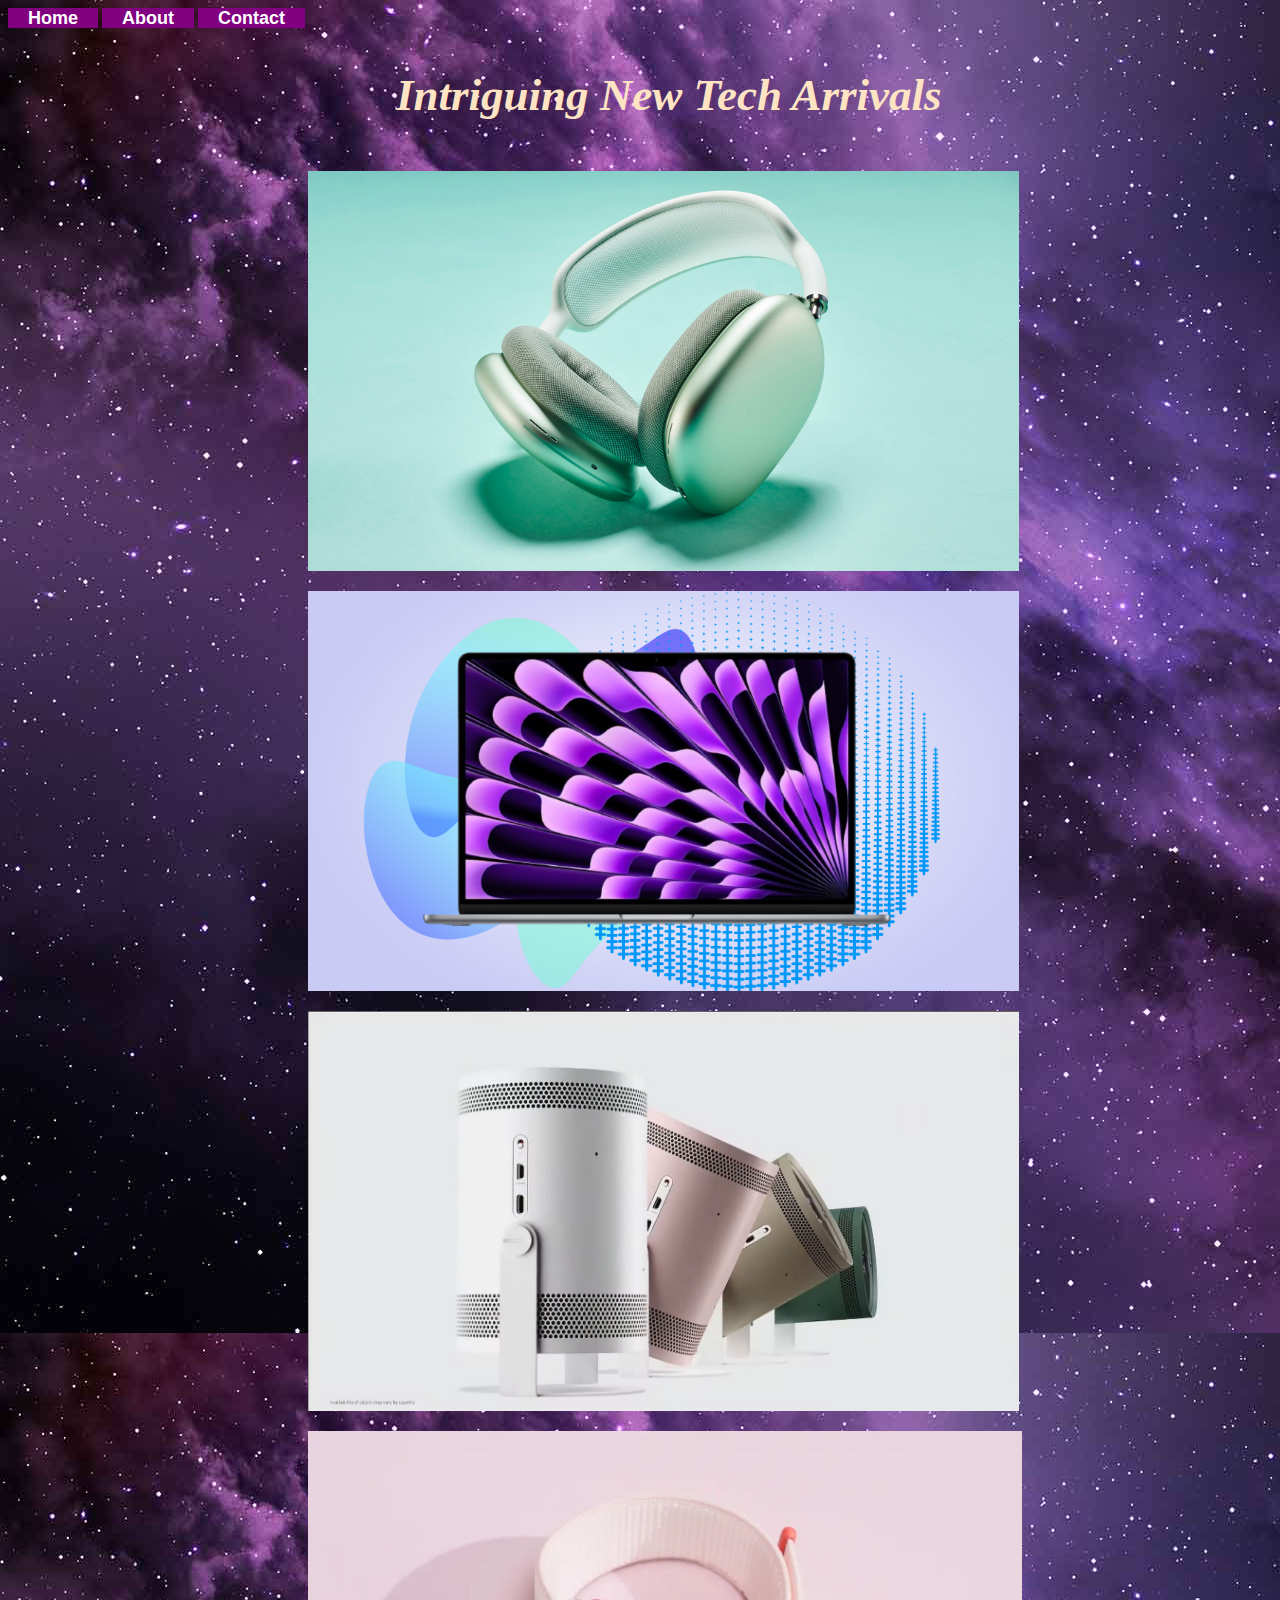
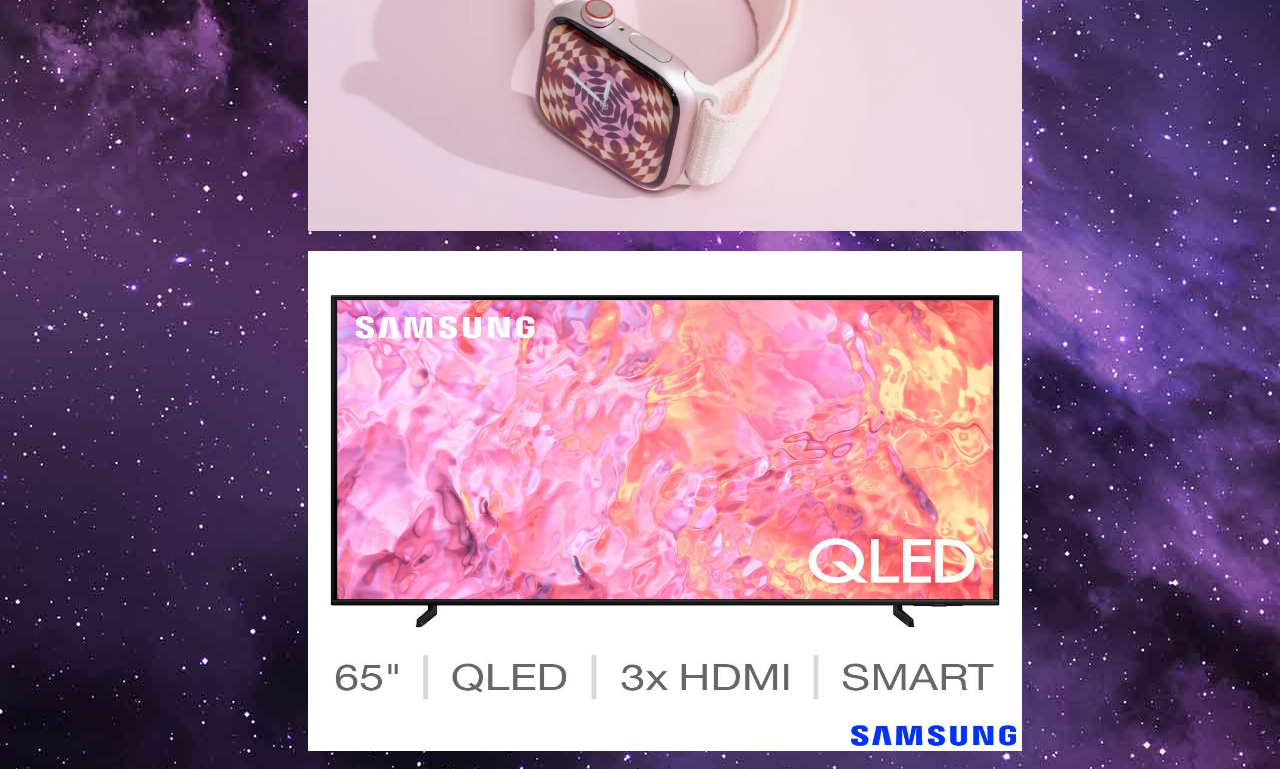
<file: index.html>
<html Doctype!>
<html>
<body style="background-image:url(background.jpg);">
</body>
</html>


  <head>
    <link rel="stylesheet"href="style.css">
  </head>
  <body>
    
    <div id="menu">
        <body>
        <a href="index.html">Home</a>
        <a href="about.html">About</a>
        <a href="contact.html">Contact</a>
      <mark> <h1>Intriguing New Tech Arrivals</h1> </mark> 
    </body>
     </div>
     
    <div class="gallery">
      <a href="airpods.html"><div><img src="airpods1.jpg" height="400"/></a></div>
      <a href="macbook.html"><div><img src="macbook1.jpg" height="400"/></a></div>
      <a href="projector.html"><div><img src="projector1.jpg" height="400"/></a></div>
      <a href="smartwatch.html"><div><img src="smartwatch1.jpg" height="400" width="714"/></a></div>
      <a href="tv.html"><div><img src="tv1.jpg" height="500" width="714"/></a></div>

    </div>
  </body>

</html>
</file>
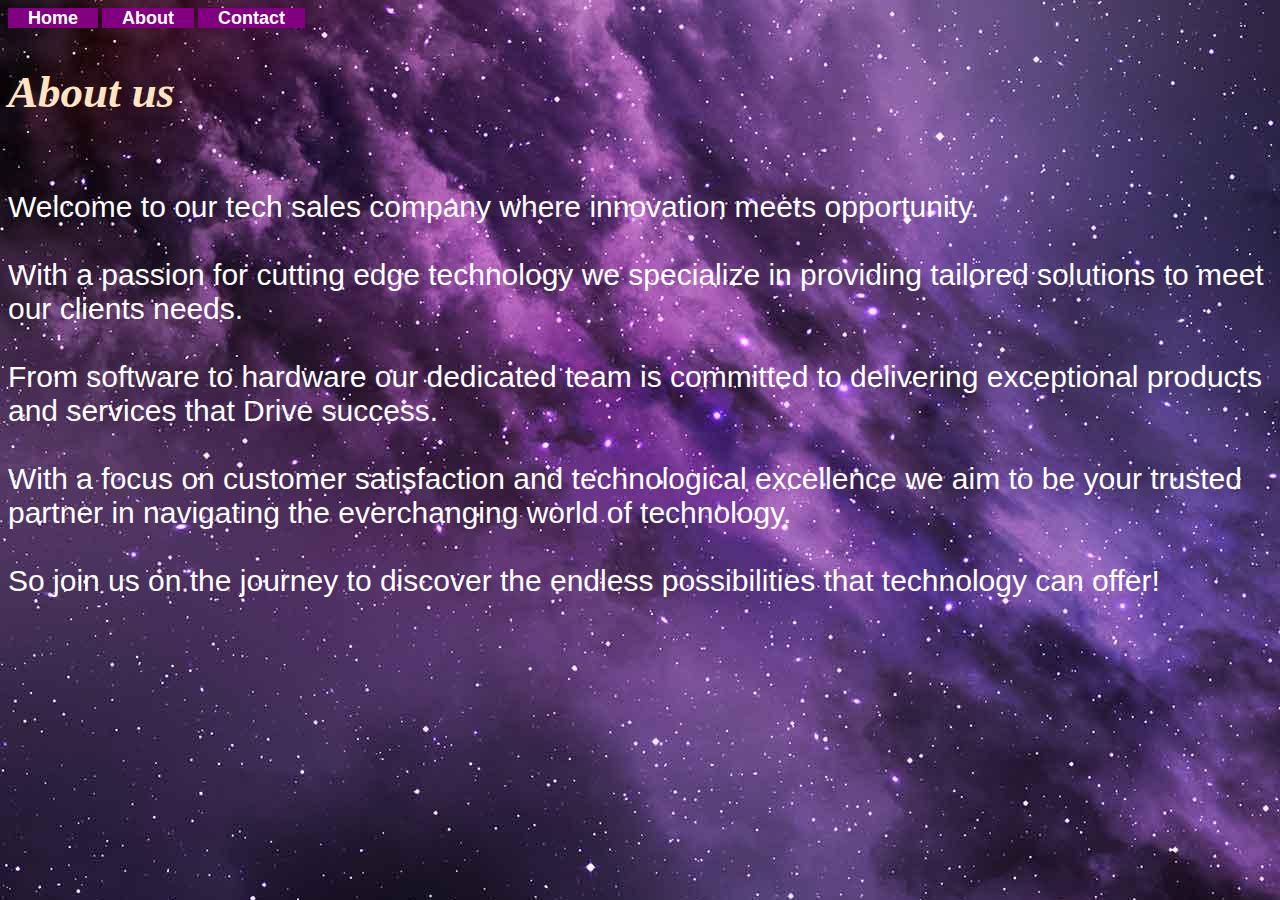
<file: about.html>
<html Doctype!>
    <html>
<body style="background-image:url(background.jpg);">
</body>
 </html>
   <head>
<link rel="stylesheet"href="style.css">
   </head>
   <body>
      <div id="menu">
         <a href="index.html">Home</a>
         <a href="about.html">About</a>
         <a href="contact.html">Contact</a>
 
<h2>About us</h2>

<p>       
<br>Welcome to our tech sales company where innovation meets opportunity.</br>
<br>With a passion for cutting edge technology we specialize in providing tailored solutions to meet our clients needs.</br>
<br>From software to hardware our dedicated team is committed to delivering exceptional products and services that Drive success.</br>
<br>With a focus on customer satisfaction and technological excellence we aim to be your trusted partner in navigating the everchanging world of technology.</br> 

<br>So join us on the journey to discover the endless possibilities that technology can offer!</br>




</p>
 </div>
</file>
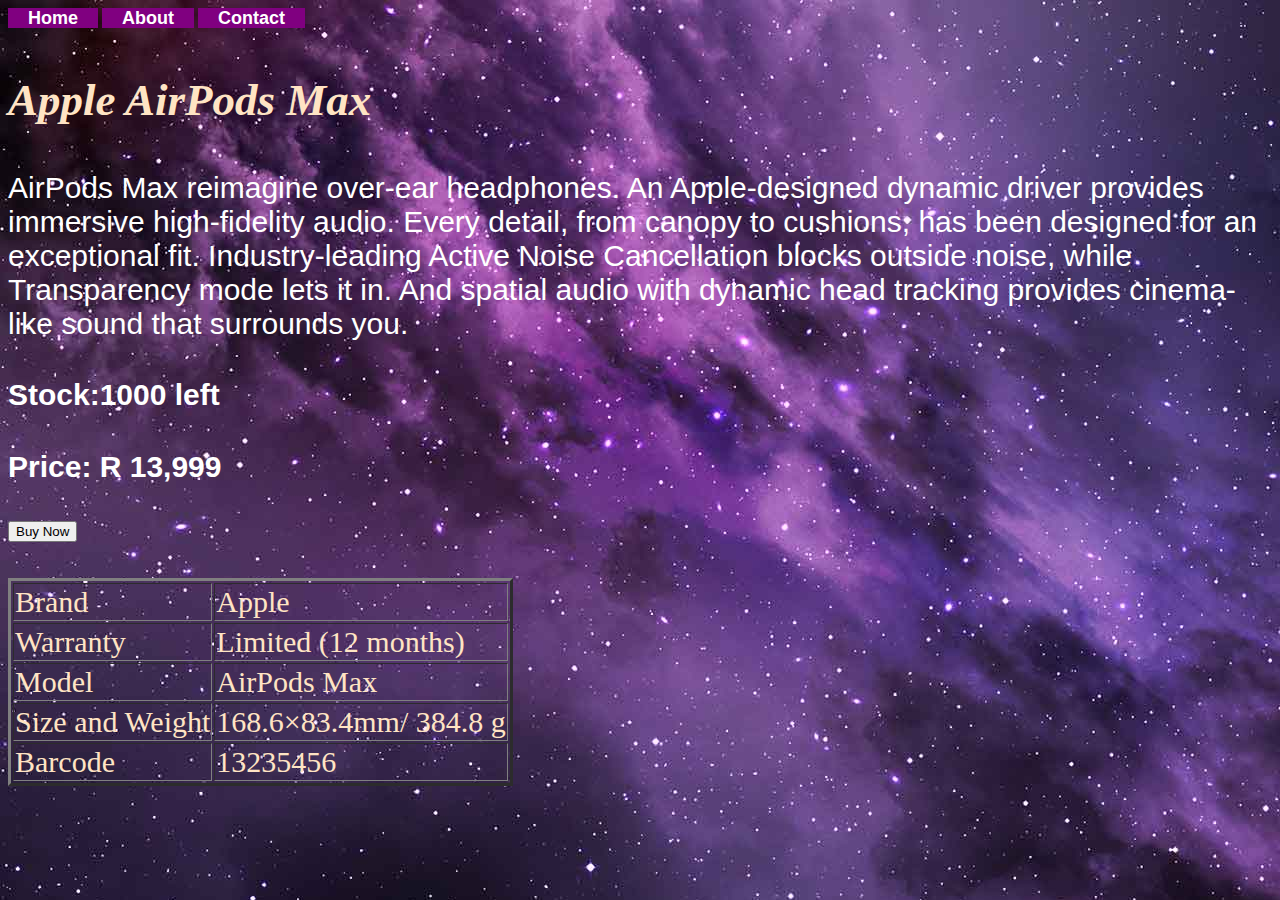
<file: airpods.html>
<html Doctype!>
    <html>
        <body style="background-image:url(background.jpg);">
        </body>
   </html>
 <head>
<link rel="stylesheet"href="style.css">
</head>
<body>
      <div id="menu">
         <a href="index.html">Home</a>
         <a href="about.html">About</a>
         <a href="contact.html">Contact</a>
      </div>
</body>
<h3>Apple AirPods Max</h3>

<p>AirPods Max reimagine over-ear headphones.
    An Apple-designed dynamic driver provides immersive high-fidelity audio.
    Every detail, from canopy to cushions, has been designed for an exceptional fit.
     Industry-leading Active Noise Cancellation blocks outside noise, while Transparency mode lets it in. 
    And spatial audio with dynamic head tracking provides cinema-like sound that surrounds you.</p>

<h2><p>Stock:1000 left</p></h2>
<h2><p>Price: R 13,999 </p></h2>
<button id="buy-button">Buy Now</button></br>
<br>
<br>

  

    <table border="3">
      <tr>
        <td>Brand</td>
        <td>Apple</td>
      <tr>
        <td>Warranty</td>
        <td>Limited (12 months)</td>
      </tr>
      <tr>
        <td>Model</td>
        <td>AirPods Max</td>
      </tr>
      <tr>
        <td>Size and Weight</td>
        <td> 168.6×83.4mm/ 384.8 g</td>
      </tr>
      <tr>
        <td>Barcode</td>
        <td>13235456</td>
      </tr>
    </table>
</file>
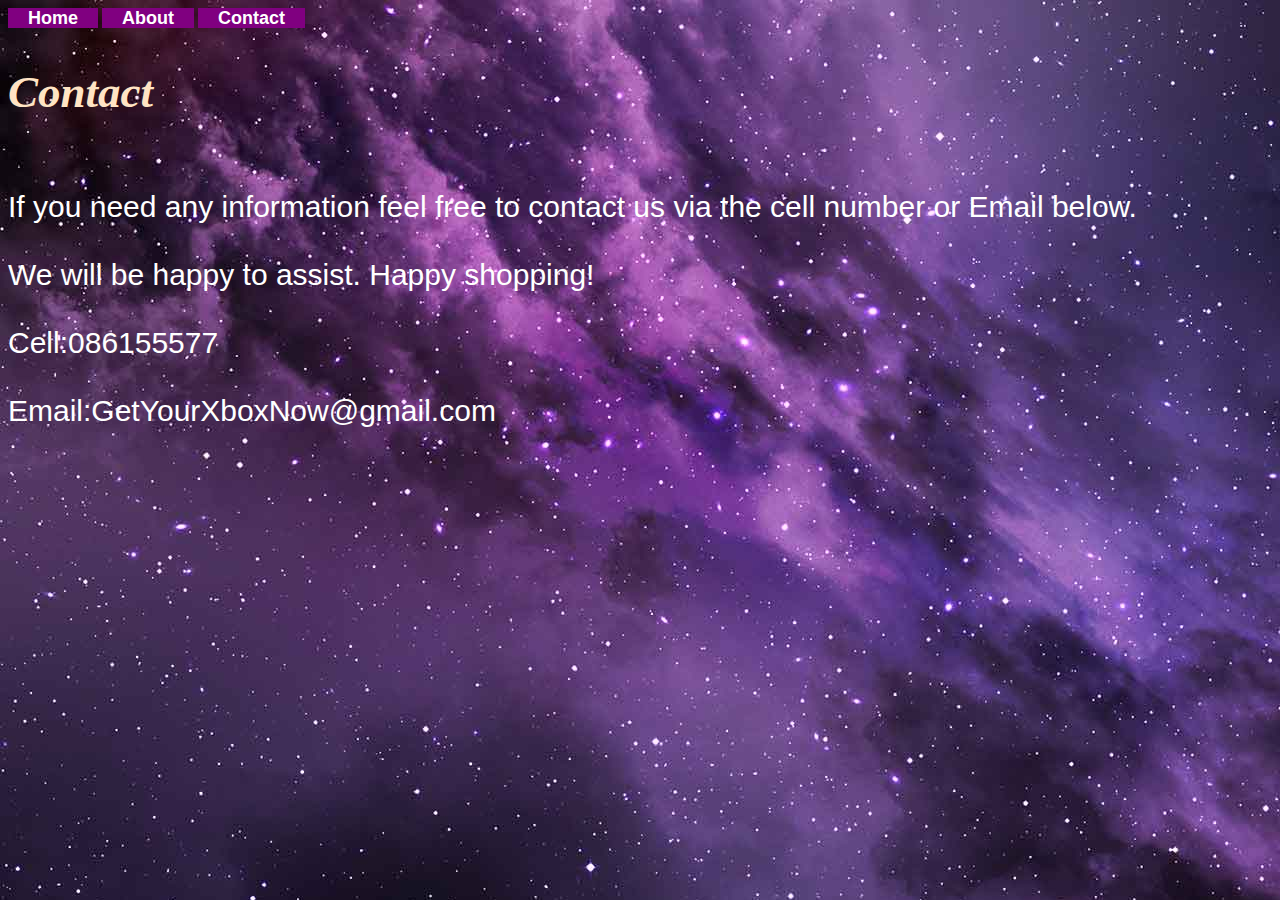
<file: contact.html>
<html Doctype!>
    <html>
<body style="background-image:url(background.jpg);">
</body>
 </html>
   <head>
<link rel="stylesheet"href="style.css">
   </head>
   <body>
      <div id="menu">
         <a href="index.html">Home</a>
         <a href="about.html">About</a>
         <a href="contact.html">Contact</a>
 
<h2>Contact</h2>

<p>

<br>If you need any information feel free to contact us via the cell number or Email below.</br>
<br>We will be happy to assist. Happy shopping!</br>
    <br>Cell:086155577</br>

    <br>Email:GetYourXboxNow@gmail.com <br>
</p>



</div>
</file>
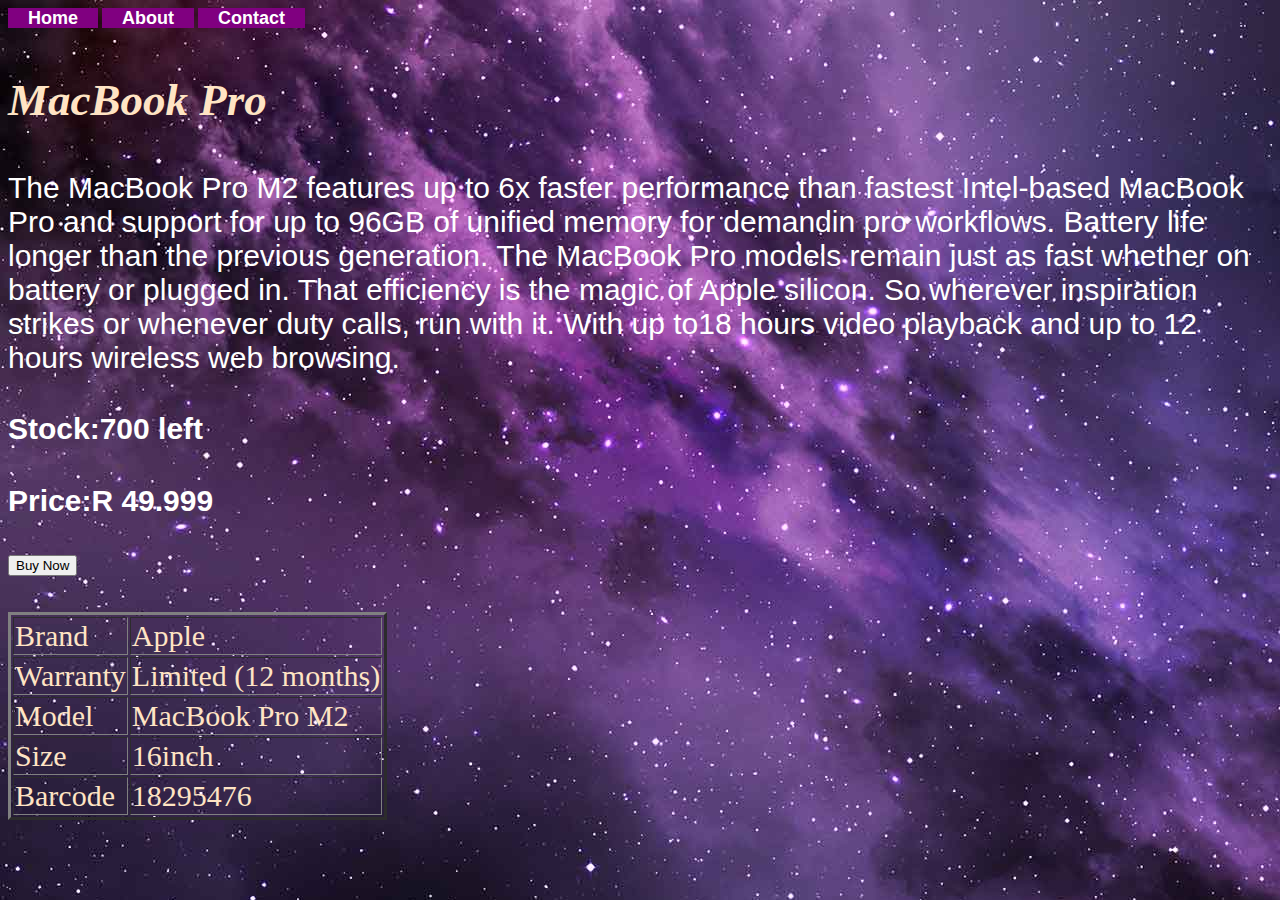
<file: macbook.html>
<html Doctype!>
    <html>
        <body style="background-image:url(background.jpg);">
        </body>
   </html>
 <head>
<link rel="stylesheet"href="style.css">
</head>
<body>
      <div id="menu">
         <a href="index.html">Home</a>
         <a href="about.html">About</a>
         <a href="contact.html">Contact</a>
      </div>
</body>
<h3>MacBook Pro</h3>

<p>The MacBook Pro M2 features up to 6x faster performance than fastest Intel-based MacBook Pro
 and support for up to 96GB of unified memory for demandin
pro workflows.
Battery life longer than the previous generation.
 The MacBook Pro models remain just as fast whether on battery or plugged in.
That efficiency is the magic of Apple silicon.
So wherever inspiration strikes or whenever duty calls, run with it.
 With up to18 hours video playback and up to 12 hours wireless web browsing.

</p>

<h2><p>Stock:700 left</p></h2>
<h2><p>Price:R 49.999 </p></h2>
<button id="buy-button">Buy Now</button></br>
<br>
<br>

  

    <table border="3">
      <tr>
        <td>Brand</td>
        <td>Apple</td>
      <tr>
        <td>Warranty</td>
        <td>Limited (12 months)</td>
      </tr>
      <tr>
        <td>Model</td>
        <td>MacBook Pro M2</td>
      </tr>
      <tr>
        <td>Size </td>
        <td> 16inch </td>
      </tr>
      <tr>
        <td>Barcode</td>
        <td>18295476</td>
      </tr>
    </table>
</file>
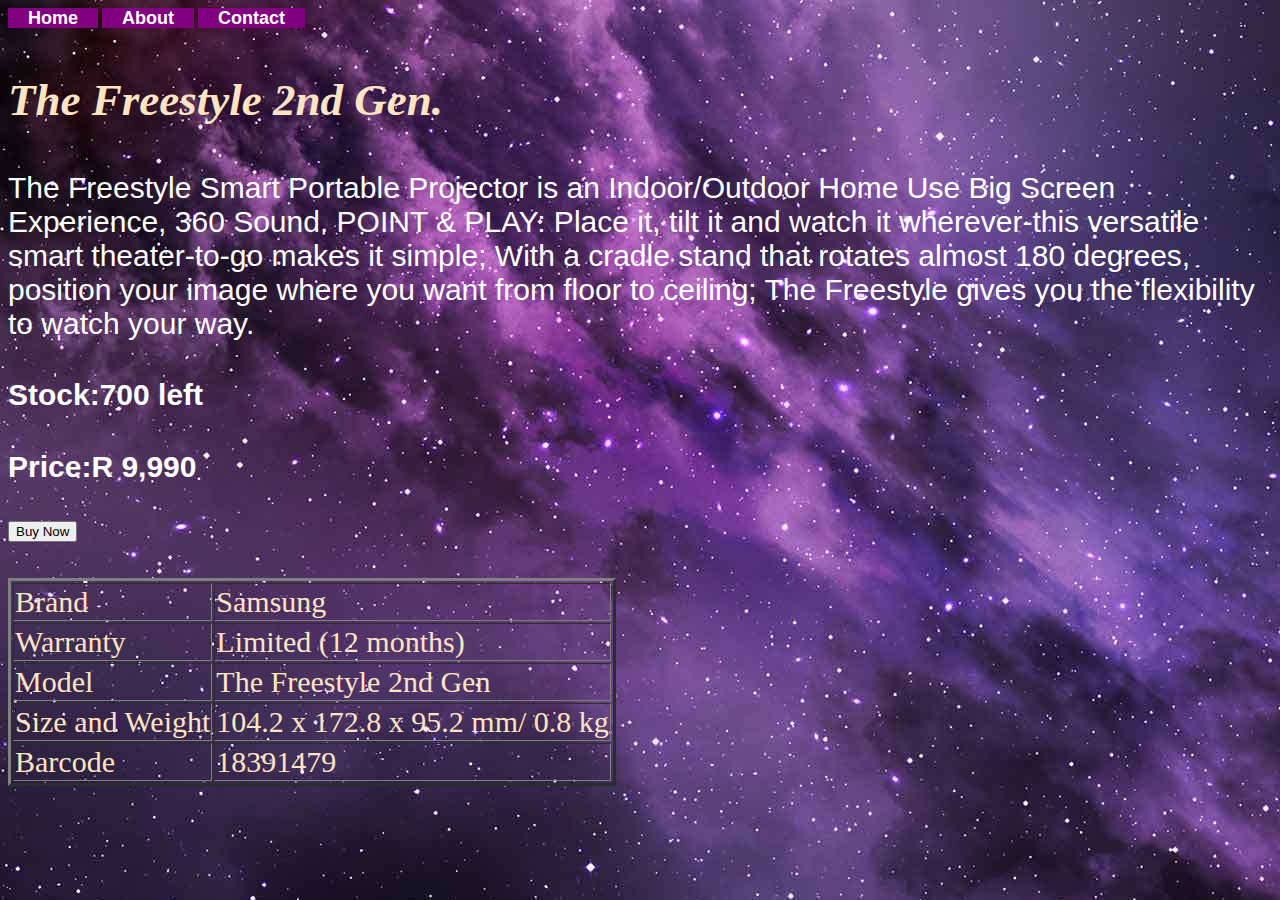
<file: projector.html>
<html Doctype!>
    <html>
        <body style="background-image:url(background.jpg);">
        </body>
   </html>
 <head>
<link rel="stylesheet"href="style.css">
</head>
<body>
      <div id="menu">
         <a href="index.html">Home</a>
         <a href="about.html">About</a>
         <a href="contact.html">Contact</a>
      </div>
</body>
<h3>The Freestyle 2nd Gen.</h3>

<p> The Freestyle Smart Portable Projector is an Indoor/Outdoor Home Use Big Screen Experience, 360 Sound.
     POINT & PLAY: Place it, tilt it and watch it wherever-this versatile smart theater-to-go makes it simple; 
     With a cradle stand that rotates almost 180 degrees, position your image where you want from floor to ceiling;
     The Freestyle gives you the flexibility to watch your way.
</p>

<h2><p>Stock:700 left</p></h2>
<h2><p>Price:R 9,990 </p></h2>
<button id="buy-button">Buy Now</button></br>
<br>
<br>

  

    <table border="3">
      <tr>
        <td>Brand</td>
        <td>Samsung</td>
      <tr>
        <td>Warranty</td>
        <td>Limited (12 months)</td>
      </tr>
      <tr>
        <td>Model</td>
        <td>The Freestyle 2nd Gen</td>
      </tr>
      <tr>
        <td>Size and Weight</td>
        <td>104.2 x 172.8 x 95.2 mm/ 0.8 kg </td>
      </tr>
      <tr>
        <td>Barcode</td>
        <td>18391479</td>
      </tr>
    </table>
</file>
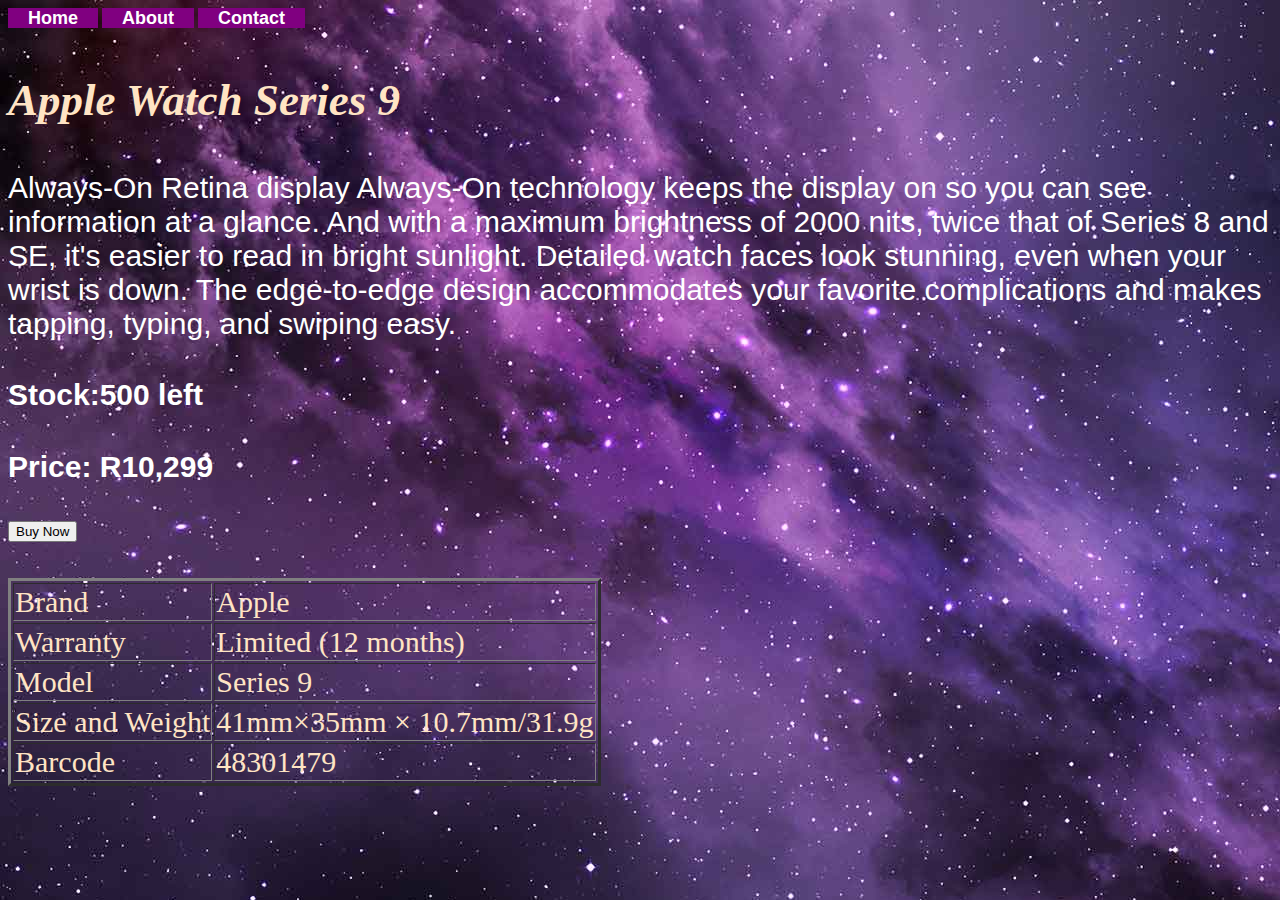
<file: smartwatch.html>
<html Doctype!>
    <html>
        <body style="background-image:url(background.jpg);">
        </body>
   </html>
 <head>
<link rel="stylesheet"href="style.css">
</head>
<body>
      <div id="menu">
         <a href="index.html">Home</a>
         <a href="about.html">About</a>
         <a href="contact.html">Contact</a>
      </div>
</body>
<h3>Apple Watch Series 9 </h3>

<p> Always-On Retina display 
Always-On technology keeps the display on so you can see information at a glance.
And with a maximum brightness of 2000 nits, twice that of Series 8 and SE, it's easier to read in bright sunlight.
Detailed watch faces look stunning, even when your wrist is down.
The edge-to-edge design accommodates your favorite complications and makes tapping, typing, and swiping easy.
</p>

<h2><p>Stock:500 left</p></h2>
<h2><p>Price: R10,299</p></h2>
<button id="buy-button">Buy Now</button></br>
<br>
<br>

  

    <table border="3">
      <tr>
        <td>Brand</td>
        <td>Apple</td>
      <tr>
        <td>Warranty</td>
        <td>Limited (12 months)</td>
      </tr>
      <tr>
        <td>Model</td>
        <td>Series 9</tr>
      </tr>
      <tr>
        <td>Size and Weight</td>
        <td> 41mm×35mm × 10.7mm/31.9g</td>
      </tr>
      <tr>
        <td>Barcode</td>
        <td>48301479</td>
      </tr>
    </table>
</file>
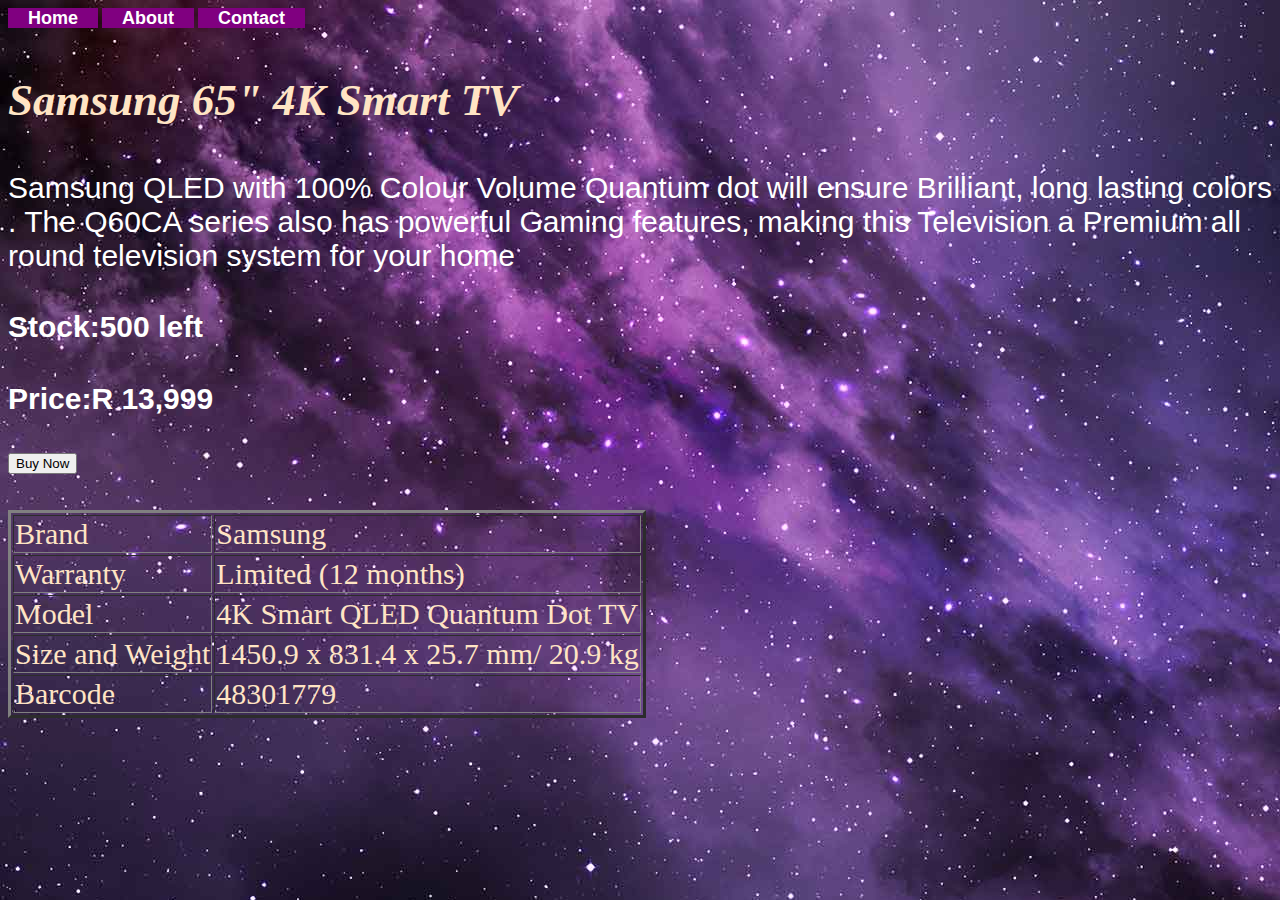
<file: tv.html>
<html Doctype!>
    <html>
        <body style="background-image:url(background.jpg);">
        </body>
   </html>
 <head>
<link rel="stylesheet"href="style.css">
</head>
<body>
      <div id="menu">
         <a href="index.html">Home</a>
         <a href="about.html">About</a>
         <a href="contact.html">Contact</a>
      </div>
</body>
<h3> Samsung 65" 4K Smart TV </h3>

<p> Samsung QLED with 100% Colour Volume Quantum dot will ensure Brilliant, long lasting colors .
     The Q60CA series also has powerful Gaming features,
     making this Television a Premium all round television system for your home
</p>

<h2><p>Stock:500 left</p></h2>
<h2><p>Price:R 13,999 </p></h2>
<button id="buy-button">Buy Now</button></br>
<br>
<br>

  

    <table border="3">
      <tr>
        <td>Brand</td>
        <td>Samsung</td>
      <tr>
        <td>Warranty</td>
        <td>Limited (12 months)</td>
      </tr>
      <tr>
        <td>Model</td>
        <td>4K Smart QLED Quantum Dot TV </tr>
      </tr>
      <tr>
        <td>Size and Weight</td>
        <td>1450.9 x 831.4 x 25.7 mm/ 20.9 kg </td>
      </tr>
      <tr>
        <td>Barcode</td>
        <td>48301779</td>
      </tr>
    </table>
</file>
<file: style.css>
img{ 
    padding: 10px;
    padding-left: 300px;
    padding-right: 250px;
}


   #menu a{
       width: 100%;
       height: 40px;
       background-color: purple;
       padding-left: 20px;
       padding-right:20px ;
       font-weight: 800;

    
   }
   #menu a{
       color:white;
       font-family: Helvetica, sans-serif;
       font-size: 18px;
       text-decoration: none;
       font-weight: 800;
       padding-left: 20px;
       padding-right:20px ;
   
   }
   #menu a:hover{
       color:lightskyblue;
}

h1{ 
    color:bisque;
    font-family:'Times New Roman', Times, serif;
    font-style: oblique;
    font-weight: 1200;
    font-size: 45px;
    text-decoration:none;
    padding:10px;
    padding-left:388px;
    padding-right: 250px;
}
 
h2{

    color:bisque;
    font-family:'Times New Roman', Times, serif;
    font-style: oblique;
    font-weight: 1200;
    font-size: 45px;
    text-decoration:none;  
    
}
p{
    color:white;
    font-family: Helvetica, sans-serif;
    font-style: normal;
    font-weight: 20px;
    font-size: 30px;
    text-decoration:none;     

}
h3{
    color:bisque;
    font-family:'Times New Roman', Times, serif;
    font-style: oblique;
    font-weight: 1200;
    font-size: 45px;
    text-decoration:none;  

}
table{
color: bisque;
font-size: 30px;

}
</file>
